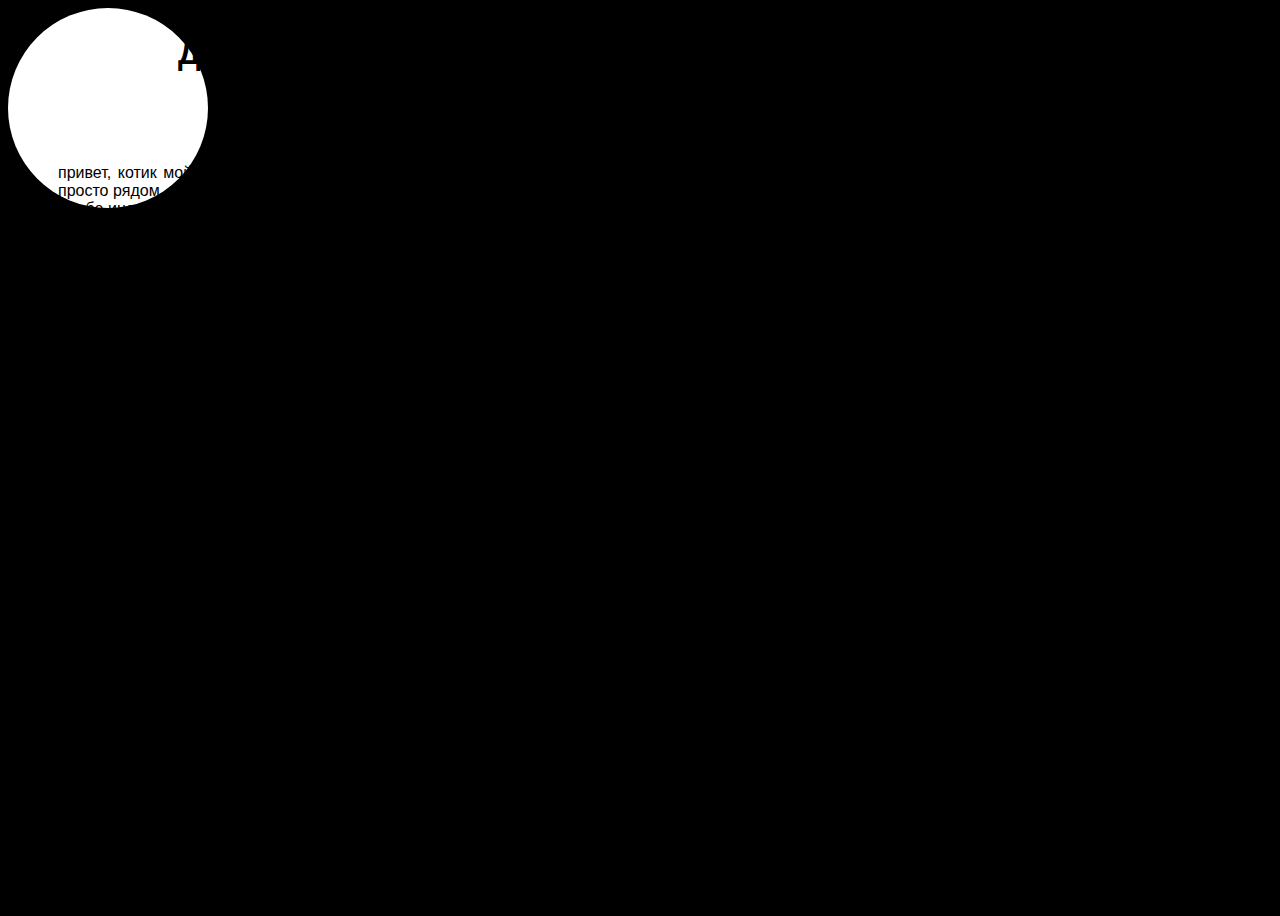
<file: hide.html>
<!DOCTYPE html>
<html lang="ru">
<head>
    <meta charset="UTF-8">
    <meta name="viewport" content="width=device-width, initial-scale=1.0">
    <title>Секретик</title>
    <link rel="stylesheet" type="text/css" href="style4.css">
</head>
<body>

    <h2>Для моего самого любимого молодого человека на свете,</h2>

    <p>
    привет, котик мой, мой самый любиый человечек на свете. хотела сказать тебе, как сильно я люблю тебя. я просто обожаю быть с тобой, находиться просто рядом, обнимать тебя, любоваться тобой, целоваться с тобой и ещё много чего делать. просто люблю жить с тобой.
    прости меня за мое отношение к тебе иногда. 
    я просто хочу сказать, что я вижу, замечаю всегда, как ты меняешься в лице, как меняется твоя речь, как дрожат глаза и губы, как меняются твои глаза, как ты становишься грустным, как ты становишься злым - я все это замечаю. но чаще всего в таких моментах мне бывает очень сложно что-либо говорить, что-либо делать.
    ты говорил, что в такие моменты тебя нужно просто резко обнять, поцеловать, не отпускать и сказать что-то приятное, объясниться. но я не могу. не знаю точно, почему. прости меня за это. я хочу правда. каждый раз хочется просто взять и обнять тебя и не отпускать. но я не могу. почему-то. не могу перебороть себя. 
    очень сложно бывает в такие моменты. прости меня за это. я правда пытаюсь. для меня подать пальчик тебе, посмотреть на тебя - уже трудно. я стараюсь перебороть себя. это совсем не значит, что я не люблю и не ценю тебя. 
    я тебя безумно, всем сердцем люблю и ценю, ты для меня самый дорогой человек на свете. я хочу с тобой быть всегда и везде. правда прости за такие моменты. просто знай, что я все понимаю, вижу и чувствую , я всегда смотрю на тебя. но мне трудно пойти первой на встречу.
    я правда пытаюсь и буду пытаться еще. ради тебя. ради нас.
        я знаю, я не самый лучший человек на свете. прости меня. но ты самый лучший человек в моей жизни. просто знай, что, чтобы ни случилось, я никогда не перестану любить тебя, во что ты то ни стало.
        мы встретились год назад, но кажется, что жизни до не было, все было так незначительно до встречи с тобой. а сейчас кажется, что будто мы знакомы всю жизнь, так хорошо с тобой, как никогда не было.
        я благодарна тебе за то, что ты пробрался в жизнь мою. после встречи с тобой жизнь стала только прекрасней, я радуюсь каждому нашему дню, жду с нетерпением каждую встречу, каждый день наполнен большой любовью и счастьем. спасибо тебе за всё. бесконечно сильно люблю тебя
</p>
    

    <div class="cursor"></div>
    <script type="text/javascript" src="script4.js"></script>

</body>
</html>
</file>
<file: style4.css>
body {
    font-family: Arial, Helvetica, sans-serif;
    display: flex;
    min-height: 100vh;
    flex-direction: column;
    background-color: #000;
    overflow: hidden;
}

h2 {
    font-size: 2em;
    text-align: center;
}

p {
    font-size: 1em;
    text-align: justify;
    padding: 50px;

}

.cursor {
    height: 200px;
    width: 200px;
    background-color: #fff;
    border-radius: 50%;
    position: absolute;
    z-index: -1;
}
</file>
